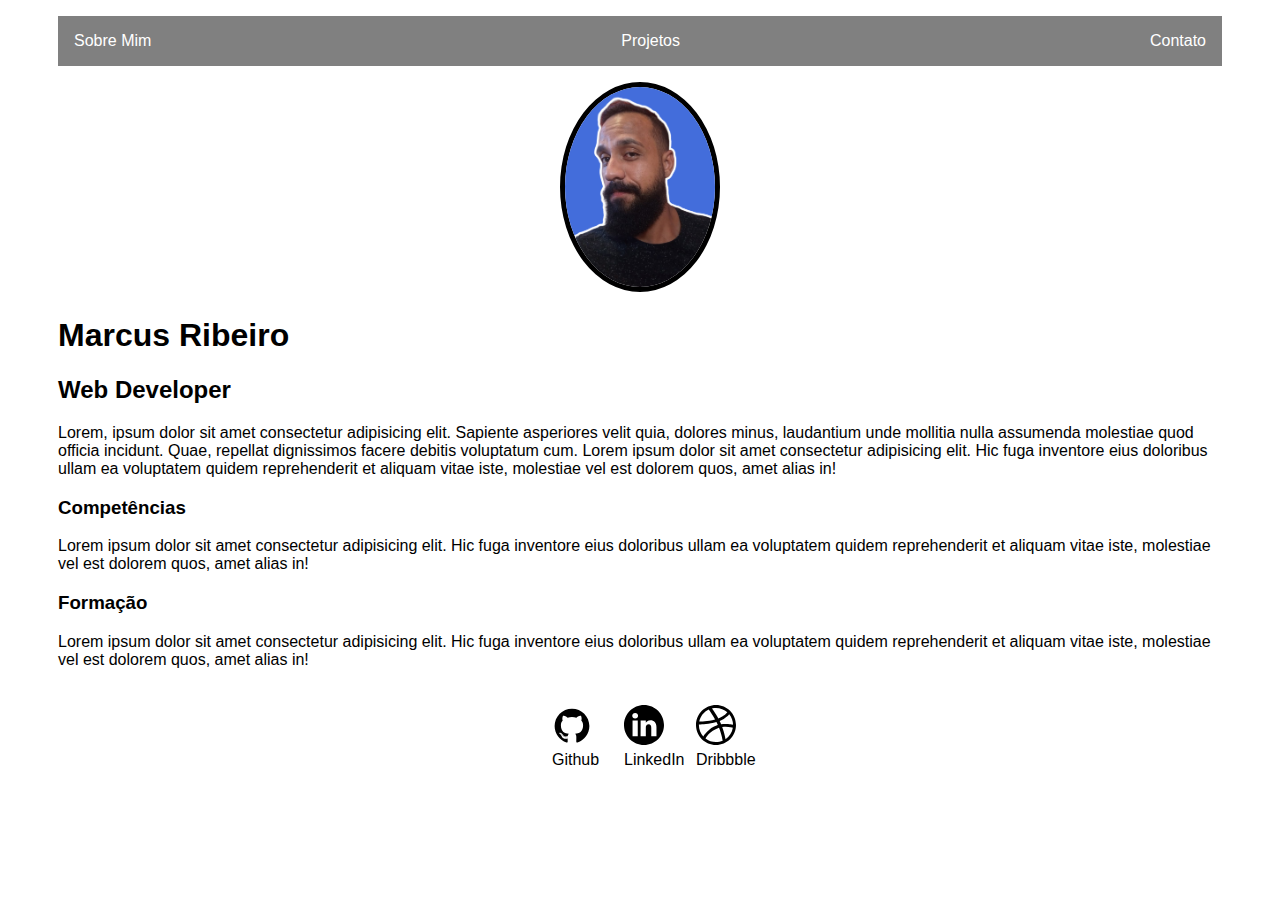
<file: index.html>
<!DOCTYPE html>
<html lang="en">
<head>
    <meta charset="UTF-8">
    <meta http-equiv="X-UA-Compatible" content="IE=edge">
    <meta name="viewport" content="width=device-width, initial-scale=1.0">
    <title>Marcus Ribeiro</title>
    <link rel="stylesheet" href="style.css">
</head>
<body>
    <div class="container">
       <nav>
        <ul>
            <li>
                <a href="./sobre.html"> Sobre Mim</a>
            </li>
            <li>
                <a href="./projeto.html"> Projetos</a>
            </li>
            <li>
                <a href="./contato.html"> Contato</a>
            </li>
        </ul>
    </nav>
    <header>
        <div class="center">
            <img src="./image/IMG_20210823_150046-fococlipping-undefined.png" alt="">
        </div>
        <h1>
            Marcus Ribeiro
        </h1>
        <H2>
            Web Developer
        </H2>
    </header>
    <main>
        <section>
            <p>
                Lorem, ipsum dolor sit amet consectetur adipisicing elit. Sapiente asperiores velit quia, dolores minus, laudantium unde mollitia nulla assumenda molestiae quod officia incidunt. Quae, repellat dignissimos facere debitis voluptatum cum.
                Lorem ipsum dolor sit amet consectetur adipisicing elit. Hic fuga inventore eius doloribus ullam ea voluptatem quidem reprehenderit et aliquam vitae iste, molestiae vel est dolorem quos, amet alias in!
            </p>
        </section>
        <section>
            <h3>Competências</h3>
            <p>
                Lorem ipsum dolor sit amet consectetur adipisicing elit. Hic fuga inventore eius doloribus ullam ea voluptatem quidem reprehenderit et aliquam vitae iste, molestiae vel est dolorem quos, amet alias in!
            </p>
        </section>
        <section>
            <h3>Formação</h3>
            <p>
                Lorem ipsum dolor sit amet consectetur adipisicing elit. Hic fuga inventore eius doloribus ullam ea voluptatem quidem reprehenderit et aliquam vitae iste, molestiae vel est dolorem quos, amet alias in!
            </p>
        </section>
    </main>
    <footer>
        <a href="https://github.com/eribeiromarcus" target="blank" rel="noopener noreferrer" >
            <img src="./image/github.svg" alt="">
            <p>Github</p>
            <a href="https://www.linkedin.com/in/marcus-ribeiro-491025239/" target="blank" rel="noopener noreferrer" >
                <img src="./image/linkedin.svg" alt="">
                <p>LinkedIn</p>
            </a>
            <a href="https://dribbble.com/eribeiromarcus" target="blank" rel="noopener noreferrer" >
                <img src="./image/dribbble.svg" alt="">
                <p>Dribbble</p>
            </a>
        </a>
    </footer>  
    </div>
   
</body>
</html>
</file>
<file: style.css>
body {
    color: black;
    background-color: rgb(255, 255, 255);
    font-family: Arial, Helvetica, sans-serif;
}

ul { 
    background-color: rgb(128, 128, 128);
    display:  flex;
    justify-content: space-between;
    list-style-type: none;
    padding: 16px;

}
a{ 
    width: 32px;
    height: 16px;
    color: rgb(255, 255, 255);
    text-decoration: none;

}
header img{
    width: 150px;
    height: 200px;
    border-radius: 50%;
    border: 5px solid black;
}

.center {
    text-align: center;
}

footer img{
    width: 40px;
    height: 40px;}

footer {
    display: flex;
    justify-content: center;
}

footer a {
    margin: 20px;
    text-align: center;
    color: black;
}
footer p {
    margin-top: 2px;
}

.container {
    padding: 0px 50px;
}

nav a:hover {
    color: rgba(94, 94, 94, 0.89);
}
</file>
